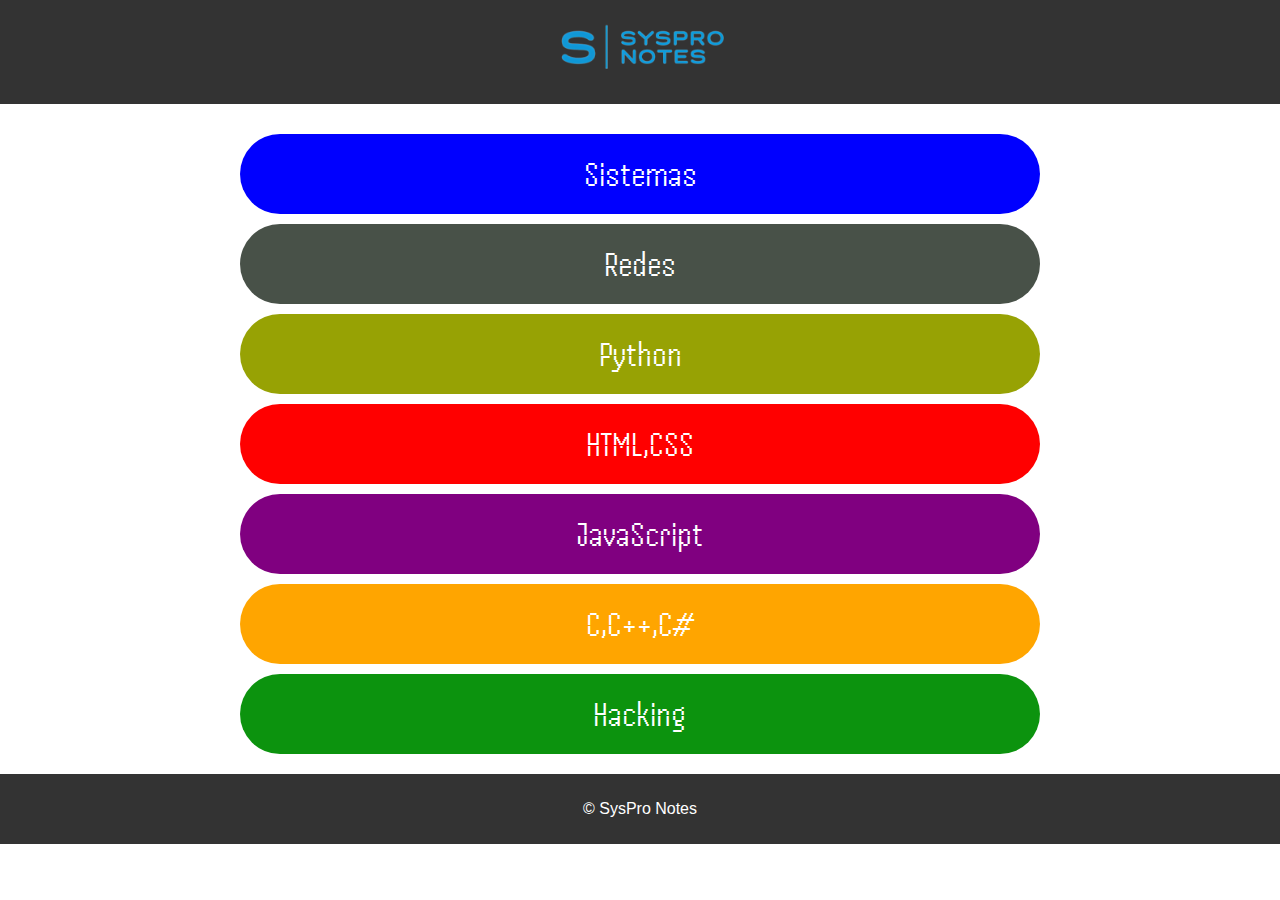
<file: index.html>
<!DOCTYPE html>
<html lang="en">
<head>
    <meta charset="UTF-8">
    <meta name="viewport" content="width=device-width, initial-scale=1.0">
    <link rel="stylesheet" href="./index.css">
    <link rel="icon" href="./multimedia/Logo sin letras.png" type="image/png">
    <title>SysPro Notes</title>
    <link href="https://fonts.googleapis.com/css2?family=Caveat:wght@500&family=Handjet:wght@300&family=Lobster&display=swap" rel="stylesheet">
</head>
<body>
    <header>
       <img class="logo" src="./multimedia/Logo(sin fondo).png">
    </header>
    <main>
        <a class="folders" href="./sistemas/sistemas.html">Sistemas</a>
        <a class="folders" href="./redes/redes.html">Redes</a>
        <a class="folders" href="./python/python.html">Python</a>
        <a class="folders" href="./marcas/marcas.html">HTML,CSS</a>
        <a class="folders" href="./javascript/javascript.html">JavaScript</a>
        <a class="folders" href="./c/c.html">C,C++,C#</a>
        <a class="folders" href="./hacking/hacking.html">Hacking</a>
    </main>
    <footer>
        <p>&copy; SysPro Notes</p>
    </footer>
</body>
</html>
</file>
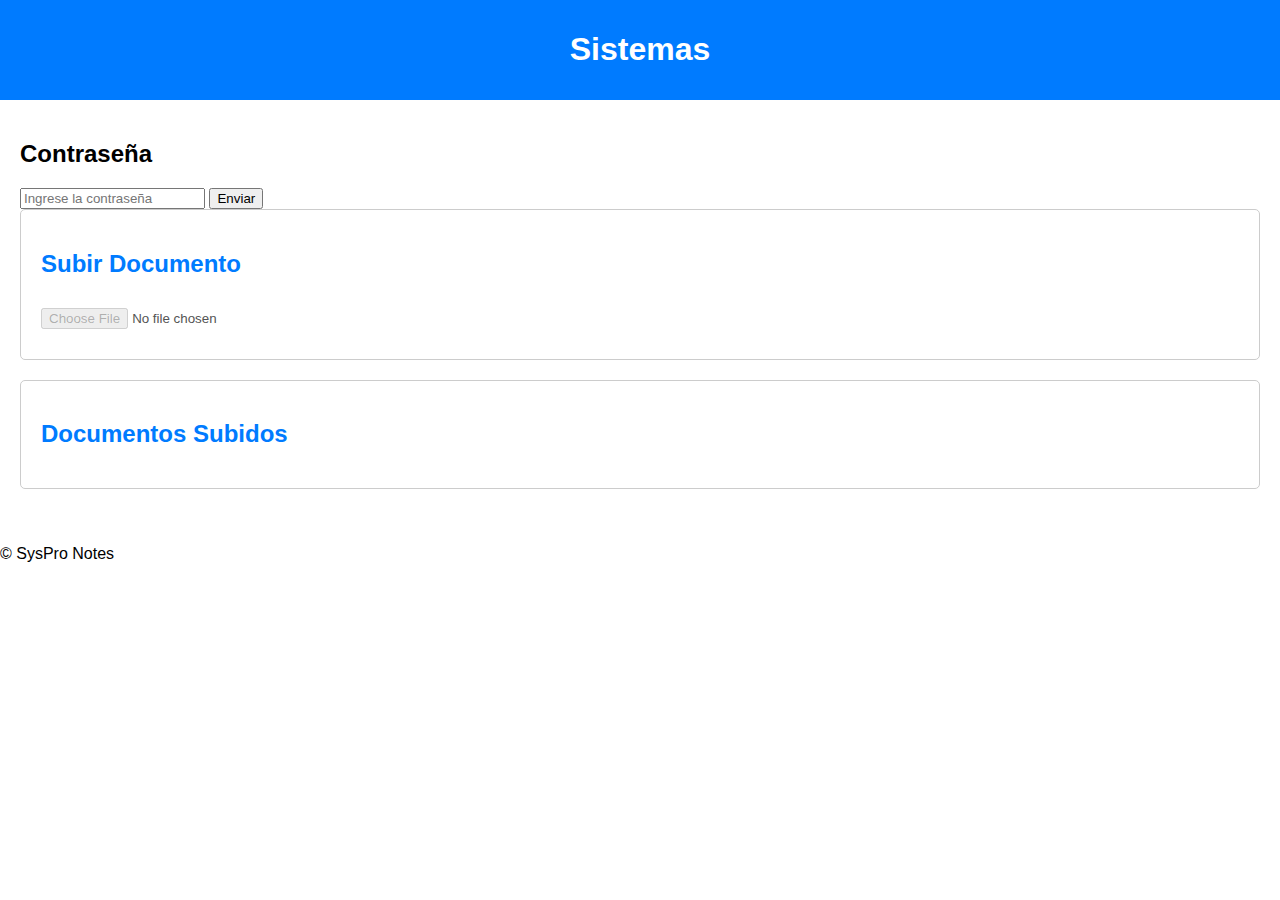
<file: sistemas/sistemas.html>
<!DOCTYPE html>
<html lang="es">
<head>
    <meta charset="UTF-8">
    <meta name="viewport" content="width=device-width, initial-scale=1.0">
    <link rel="stylesheet" href="./sistemas.css">
    <title>Asignatura - Informática</title>
</head>
<body>
    <header>
        <h1>Sistemas</h1>
    </header>
    <main>
        <div class="password-section">
            <h2>Contraseña</h2>
            <input type="password" id="passwordInput" placeholder="Ingrese la contraseña">
            <button id="passwordSubmit">Enviar</button>
        </div>   
        <div id="errorDialog" class="dialog">
            <p>Contraseña incorrecta. Intente de nuevo.</p>
        </div>     
        <div class="upload-section">
            <h2>Subir Documento</h2>
            <input type="file" accept=".py, .docx, .pdf" />
        </div>
        <div class="documents-section">
            <h2>Documentos Subidos</h2>
            <ul class="document-list">
            </ul>
        </div>
        <div id="myModal" class="modal">
            <div class="modal-content">
                <span class="close">&times;</span>
                <h2>Guardar Documento</h2>
                <input type="text" id="fileNameInput" placeholder="Nombre del documento">
                <button id="saveButton">Guardar</button>
            </div>
        </div>
        <script src="./uploadDoc.js"></script>
    </main>
    <footer>
        <p>&copy; SysPro Notes</p>
    </footer>
</body>
</html>
</file>
<file: index.css>
/* Estilos generales */
body {
    font-family: Arial, sans-serif;
    margin: 0;
    padding: 0;
}

header{
    background-color: #333;
    color: #fff;
    padding: 10px;
    text-align: center;
}

footer{
    background-color: #333;
    color: #fff;
    padding: 10px;
    text-align: center;
}

main {
    padding: 20px;
    display: flex;
    flex-direction: column;
    align-items: center;
    justify-content: center;
}



.logo {
    width: 50%; /* Ajusta el tamaño de la imagen del encabezado */
    max-width: 200px; /* Limita el tamaño máximo de la imagen */
}

/* Carpetas */


.folders {
    width: 90%; /* Ajusta el ancho de las carpetas para adaptarse mejor */
    max-width: 800px; /* Limita el ancho máximo de las carpetas */
    height: 80px;
    margin-top: 10px;
    display: flex; /*centrar verticalmente*/
    align-items: center; /*centrar verticalmente*/
    justify-content: center; /*centrar horizontalmente*/
    border-radius: 40px;
    color:white; /*color texto*/
    font-family: 'handjet', sans-serif;
    font-size: 36px;
    text-decoration: none;
}

.folders:hover {
    transform: scale(1.05); /* Escalado suave */
    box-shadow: 0 10px 20px rgba(0, 0, 0, 0.4); /* Sombra */
}

/* Colores individuales generados */
.folders:nth-child(1) { background-color: var(--folder-color-1); }
.folders:nth-child(2) { background-color: var(--folder-color-2); }
.folders:nth-child(3) { background-color: var(--folder-color-3); }
.folders:nth-child(4) { background-color: var(--folder-color-4); }
.folders:nth-child(5) { background-color: var(--folder-color-5); }
.folders:nth-child(6) { background-color: var(--folder-color-6); }
.folders:nth-child(7) { background-color: var(--folder-color-7); }

/* Variables de colores individuales */
:root {
    --folder-color-1: blue;
    --folder-color-2: rgb(72, 81, 72);
    --folder-color-3: rgb(151, 162, 4);
    --folder-color-4: red;
    --folder-color-5: purple;
    --folder-color-6: orange;
    --folder-color-7: rgb(12, 147, 14);
}
</file>
<file: sistemas/sistemas.css>
body {
    font-family: Arial, sans-serif;
    margin: 0;
    padding: 0;
}

header {
    background-color: #007bff;
    color: white;
    text-align: center;
    padding: 10px 0;
}

main {
    padding: 20px;
}

.upload-section, .documents-section {
    border: 1px solid #ccc;
    border-radius: 5px;
    padding: 20px;
    margin-bottom: 20px;
}

.upload-section h2, .documents-section h2 {
    color: #007bff;
}

.upload-section input[type="file"] {
    margin: 10px 0;
}

.upload-section button {
    background-color: #007bff;
    color: white;
    border: none;
    padding: 10px 20px;
    border-radius: 5px;
    cursor: pointer;
}

.upload-section button:hover {
    background-color: #0056b3;
}

.document-list {
    list-style: none;
    padding: 0;
}

.document-list li {
    margin-bottom: 10px;
}

.document-list a {
    color: #007bff;
    text-decoration: none;
}

.document-list a:hover {
    text-decoration: underline;
}

/* Agrega estilos para el modal */
.modal {
    display: none;
    position: fixed;
    z-index: 1;
    left: 0;
    top: 0;
    width: 100%;
    height: 100%;
    background-color: rgba(0,0,0,0.4);
}

.modal-content {
    background-color: white;
    margin: 15% auto;
    padding: 20px;
    width: 70%;
    border-radius: 5px;
    box-shadow: 0px 0px 10px 0px rgba(0,0,0,0.2);
}

.close {
    float: right;
    font-size: 28px;
    font-weight: bold;
    cursor: pointer;
}

/* Resto de tus estilos */




.dialog {
    display: none;
    position: fixed;
    top: 50%;
    left: 50%;
    transform: translate(-50%, -50%);
    background-color: #fff;
    border: 1px solid #ccc;
    padding: 20px;
    box-shadow: 0px 0px 10px rgba(0, 0, 0, 0.2);
    z-index: 1000;
}
</file>
